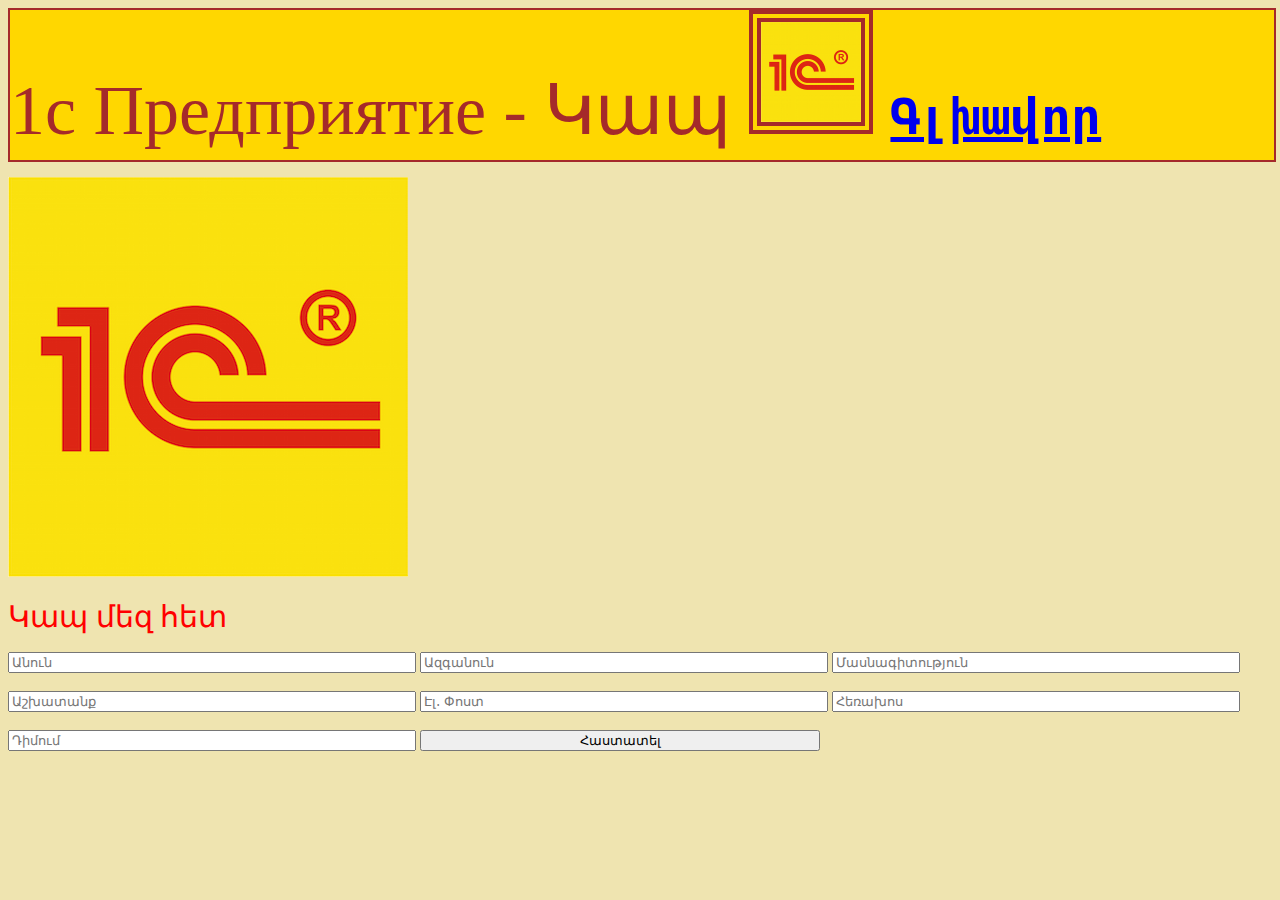
<file: call.html>
<!DOCTYPE html>
<html lang="en">
<head>
    <meta charset="UTF-8">
    <meta http-equiv="X-UA-Compatible" content="IE=edge">
    <meta name="viewport" content="width=device-width, initial-scale=1.0">
    <meta name="description" content="Free Web tutorials">
    <meta name="keywords" content="HTML, CSS, JavaScript">
    <meta name="author" content="John Doe">
    <meta name ="format-detection" content="telephone=no">
    <link rel="stylesheet" href="./callstyle.css">
    <link rel="icon" href="./Gm_logo21.png">
    <title>GM Soft</title>
</head>
<body>
    <header>
        <div class="home">
      <p>1c Предприятие - Կապ <img src="./1413625867_1c.png">
       <a href="./home.html">Գլխավոր</a>
       </div>
       <div class="call">
           <img src="./1413625867_1c.png"><br><br>
           <span>Կապ մեզ հետ</span><br><br>
           <FORM autocomplete="on" name="sign">
           <input type="text" placeholder="Անուն"> 
           <input type="text" placeholder="Ազգանուն">
           <input type="text" placeholder="Մասնագիտություն"><br><br>
           <input type="text" placeholder="Աշխատանք">
           <input type="email" placeholder="Էլ․ Փոստ">
           <input type="tel" placeholder="Հեռախոս"><br> <br>
           <input type="text" name="full" placeholder="Դիմում">
           <input type="submit" name="sub" value="Հաստատել">
        </FORM>
       </div>
</body>
</html>
</file>
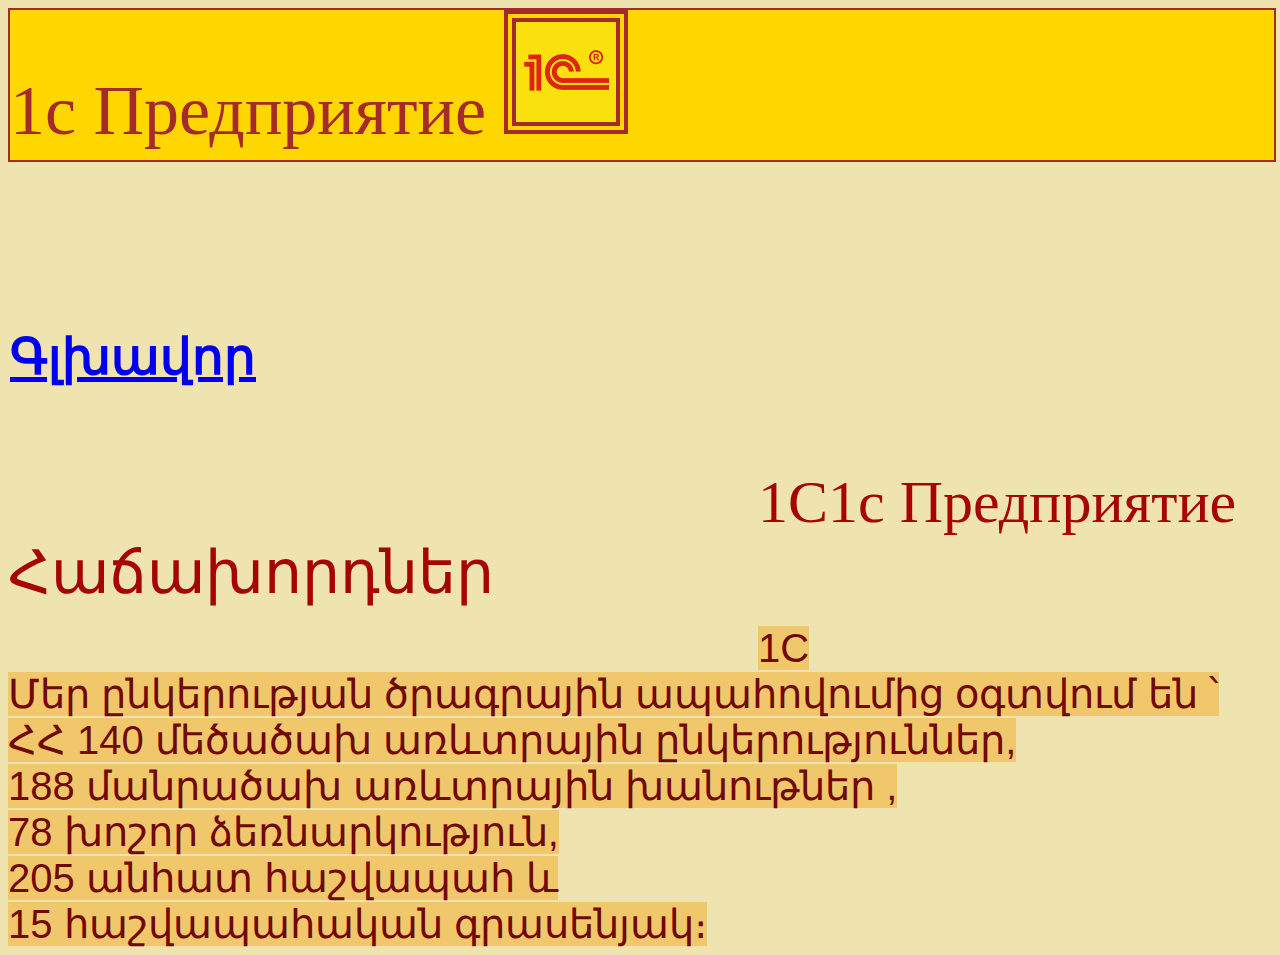
<file: clients.html>
<!DOCTYPE html>
<html lang="en">
<head>
    <meta charset="UTF-8">
    <meta http-equiv="X-UA-Compatible" content="IE=edge">
    <meta name="viewport" content="width=device-width, initial-scale=1.0">
    <meta name="description" content="Free Web tutorials">
    <meta name="keywords" content="HTML, CSS, JavaScript">
    <meta name="author" content="John Doe">
    <meta name ="format-detection" content="telephone=no">
    <link rel="stylesheet" href="./clientsstyle.CSS">
    <link rel="icon" href="./Gm_logo21.png">
    <title>GM Soft</title>
</head>
<body>
  <header>
    <div class="home">
      <p> 1c Предприятие <img src="./1413625867_1c.png"> <br><br><br>
       <a href="./home.html">Գլխավոր</a>
  </div>
  <br><br><br><br><br>
<main>
    <span>1c Предприятие <br>Հաճախորդներ</span>
<br><br>
    <span class="info"> <br> Մեր ընկերության ծրագրային ապահովումից օգտվում են ՝<br>
                ՀՀ 140 մեծածախ առևտրային ընկերություններ,<br>
                   188 մանրածախ առևտրային խանութներ ,<br>
                        78 խոշոր ձեռնարկություն,<br>
                           205 անհատ հաշվապահ
                                   և<br>
                        15 հաշվապահական գրասենյակ։</span>

    

</main>
  </header>
</body>
</html>
</file>
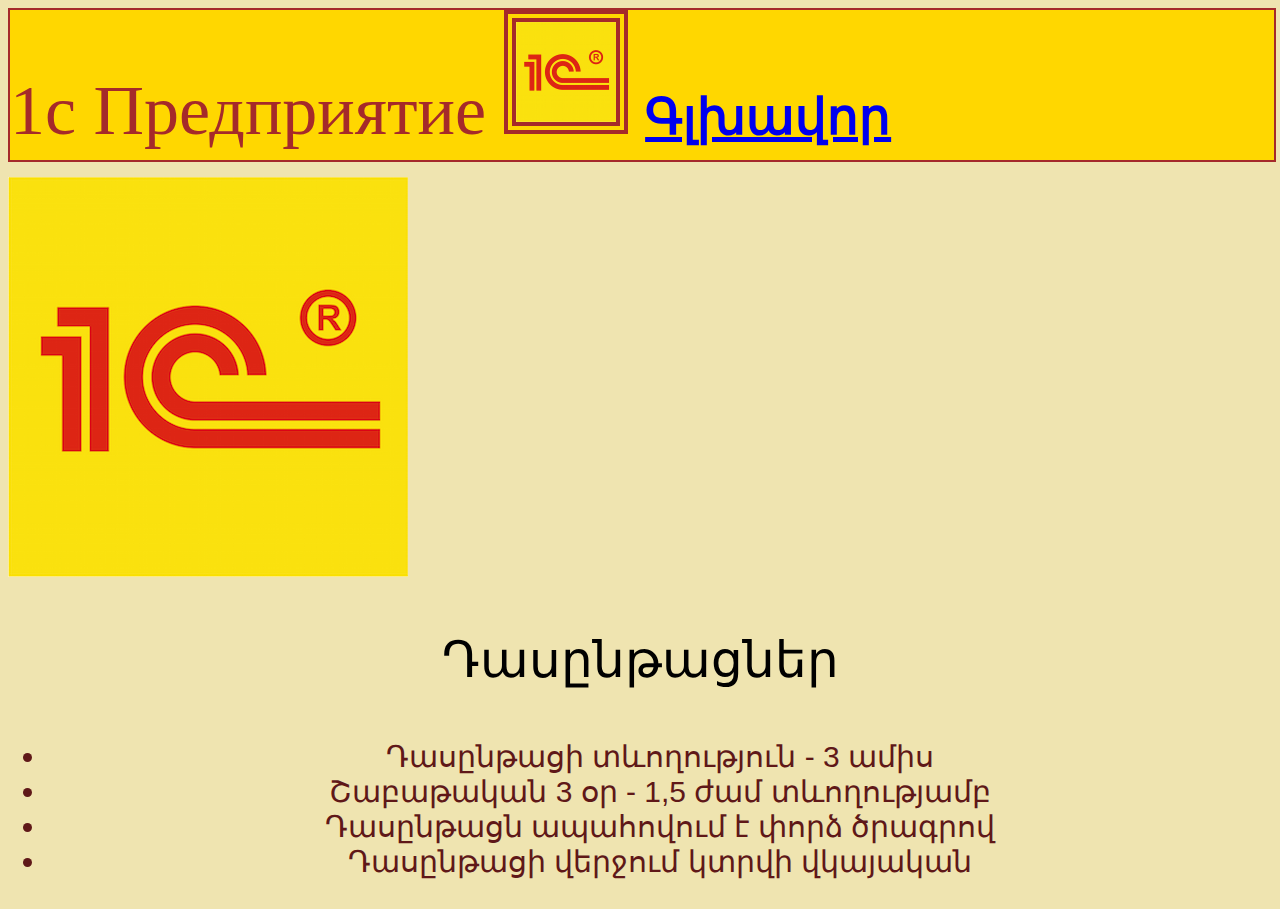
<file: prog.html>
<!DOCTYPE html>
<html lang="en">
<head>
    <meta charset="UTF-8">
    <meta http-equiv="X-UA-Compatible" content="IE=edge">
    <meta name="viewport" content="width=device-width, initial-scale=1.0">
    <meta name="description" content="Free Web tutorials">
    <meta name="keywords" content="HTML, CSS, JavaScript">
    <meta name="author" content="John Doe">
    <meta name ="format-detection" content="telephone=no">
    <link rel="stylesheet" href="./progstyle.css">
    <link rel="icon" href="./Gm_logo21.png">
    <title>GM Soft</title>
</head>
<body>
    <header>
        <div class="home">
      <p>1c Предприятие <img src="./1413625867_1c.png">
       <a href="./home.html">Գլխավոր</a>
       </div>
       <div class="progs">
           <img src="./1413625867_1c.png">
           <p>Դասընթացներ</p>
           <ul>
               <li>Դասընթացի տևողություն - 3 ամիս</li>
               <li>Շաբաթական 3 օր - 1,5 ժամ տևողությամբ</li>
               <li>Դասընթացն ապահովում է փորձ ծրագրով</li>
               <li>Դասընթացի վերջում կտրվի վկայական</li>
           </ul>
           </span>
       </div>
</body>
</html>
</file>
<file: callstyle.css>
body {
    background-image: url(./1.png);
}
header .home p a {
  
    display: inline-block;

    height: 40px;
    width: 200px;
    font-size: 50px;
    text-align: center;
    display: inline-block;
    font-family: 'Courier New', Courier, monospace;
    font-weight: bold;
}
header .home p {
    font-size: 70px;
    color: brown;
    background-color: gold;
    border: 2px double;
    width: 100%;
    height: 150px;
    margin: 0px 1px 15px 0px;
    display: inline-block;
}
header .home p img {
    border: double 12px; 
    height: 100px;
  
    display: inline-block;
   }
.call span {
    font-size: 30px;
    color: red;
}
input  {
    width: 400px;
}
</file>
<file: clientsstyle.CSS>
body {
    background-image: url(./1.png);
}
main span {
    color: rgb(165, 5, 5);
    font-size: 60px;
    text-align: center;
    margin: 100px 250px 50px 750px;
}
 .home p a {
  
    display: inline-block;

    height: 40px;
    width: 200px;
    font-size: 50px;
    text-align: center;
    display: inline-block;
    font-family: 'Courier New', Courier, monospace;
    font-weight: bold;
}
.home p {
    font-size: 70px;
    color: brown;
    background-color: gold;
    border: 2px double;
    width: 100%;
    height: 150px;
    margin: 0px 1px 15px 0px;
    display: inline-block;
}
.home p img {
    border: double 12px; 
    height: 100px;
  
    display: inline-block;
   }

main .info {
    text-align: center;
    font-size: 40px;
    font-family: Arial, Helvetica, sans-serif;
    color: rgb(114, 9, 9);
    background-color: rgb(241, 199, 107);
}
main span::before{
content: '1C'
}
</file>
<file: progstyle.css>
body {
    background-image: url(./1.png);
}
header .home p a {
  
    display: inline-block;

    height: 40px;
    width: 200px;
    font-size: 50px;
    text-align: center;
    display: inline-block;
    font-family: 'Courier New', Courier, monospace;
    font-weight: bold;
}
header .home p {
    font-size: 70px;
    color: brown;
    background-color: gold;
    border: 2px double;
    width: 100%;
    height: 150px;
    margin: 0px 1px 15px 0px;
    display: inline-block;
}
header .home p img {
    border: double 12px; 
    height: 100px;
  
    display: inline-block;
   }
  .progs p {
      font-size: 50px;
      font-family: sans-serif;
      text-align: center;
  } 
  .progs ul {
    font-size: 30px;
    font-family: 'Lucida Sans', 'Lucida Sans Regular', 'Lucida Grande', 'Lucida Sans Unicode', Geneva, Verdana, sans-serif;
    text-align: center;
    color: rgb(95, 24, 24);
  }
</file>
